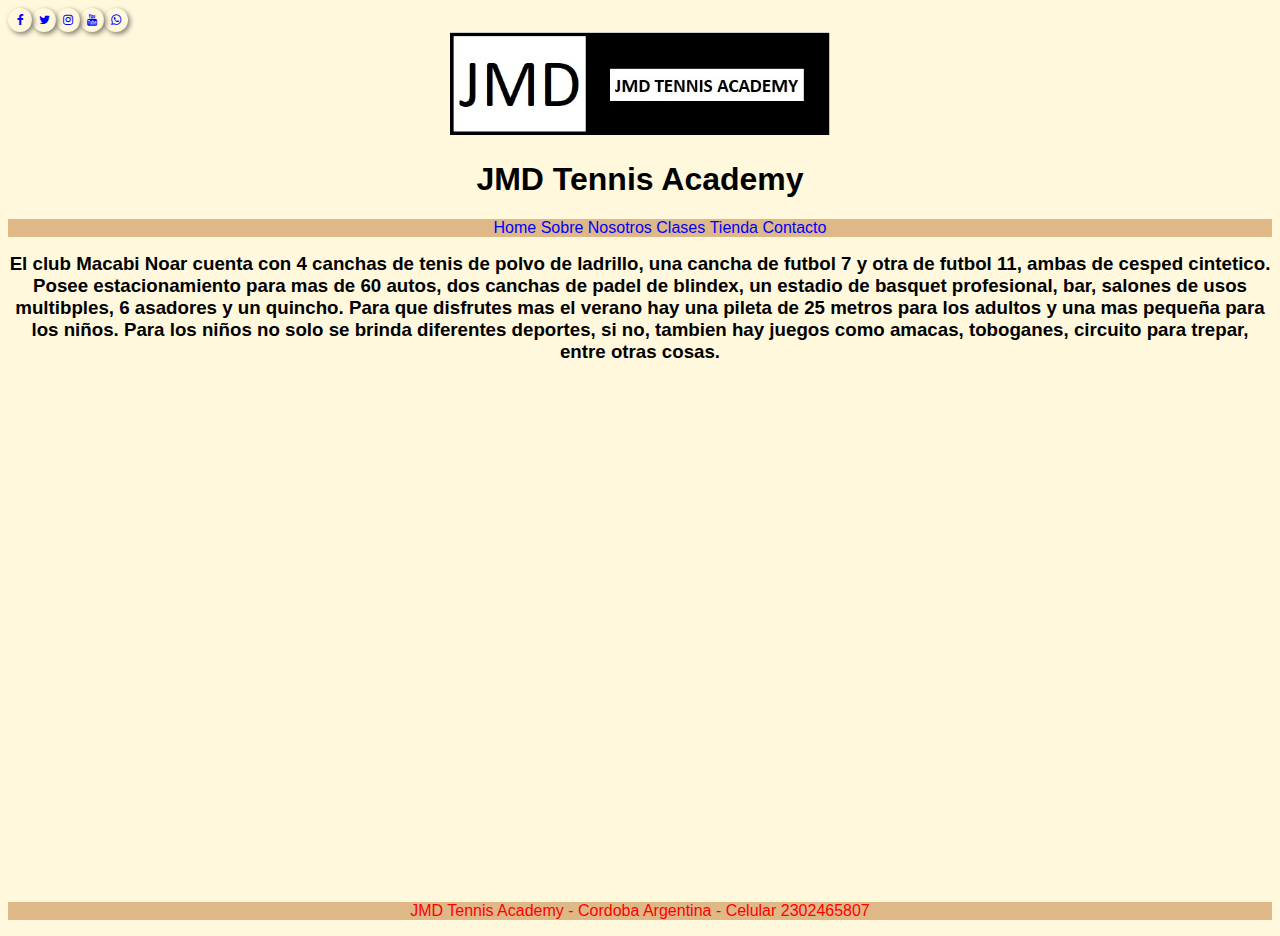
<file: index.html>
<!DOCTYPE html>
<html lang="en">

<head>
    <meta charset="UTF-8">
    <meta http-equiv="X-UA-Compatible" content="IE=edge">
    <meta name="viewport" content="width=device-width, initial-scale=1.0">
    <title>JMD Tennis Academy</title>
    <link rel="shortcut icon" href="assets/img/PELOTITA PNG.png">
    <link rel="stylesheet" href="https://cdnjs.cloudflare.com/ajax/libs/animate.css/4.1.1/animate.min.css" />
    <link rel="stylesheet" href="assets/style/main.css">
    <link rel="stylesheet" href="https://stackpath.bootstrapcdn.com/font-awesome/4.7.0/css/font-awesome.min.css">

</head>

<body>

    <section class="buttons">
        <a href="#" class="fa fa-facebook"></a>
        <a href="#" class="fa fa-twitter"></a>
        <a href="#" class="fa fa-instagram"></a>
        <a href="#" class="fa fa-youtube"></a>
        <a href="#" class="fa fa-whatsapp"></a>
    </section>
    <header class="animate__animated animate__bounce animate__delay-6s animate__slow">
        <div id="logo">
            <a href="index.html"><img class="logo" src="assets/img/Logo JMD PNG.png" alt="Logo JMD Tennis Academy"></a>
        </div>
        <h1>JMD Tennis Academy</h1>
    </header>

    <section id="menu">
        <nav class="barra__menu">
            <ul>
                <li class="opcion__menu"><a href="index.html">Home</a></li>
                <li class="opcion__menu"><a href="pages/sobrenosotros.html">Sobre Nosotros</a></li>
                <li class="opcion__menu"><a href="pages/clases.html">Clases</a></li>
                <li class="opcion__menu"><a href="pages/tienda.html">Tienda</a></li>
                <li class="opcion__menu"><a href="pages/contacto.html">Contacto</a></li>
            </ul>
        </nav>
    </section>

    <section id="club">
        <h3 class="info__club">El club Macabi Noar cuenta con 4 canchas de tenis de polvo de ladrillo, una cancha de
            futbol 7 y otra de futbol 11, ambas de cesped cintetico.
            Posee estacionamiento para mas de 60 autos, dos canchas de padel de blindex, un estadio de basquet
            profesional, bar, salones de usos multibples, 6 asadores y un quincho. Para que disfrutes mas el verano hay
            una pileta de 25 metros para los adultos y una mas pequeña para los niños.
            Para los niños no solo se brinda diferentes deportes, si no, tambien hay juegos como amacas, toboganes,
            circuito para trepar, entre otras cosas.
        </h3>
    </section>

    <section class="animate__animated animate__zoomInUp animate__delay-1s">
        <iframe class="video__yt" src="https://www.youtube.com/embed/V9yjmj1V0E8" title="YouTube video player"
            frameborder="0"
            allow="accelerometer; autoplay; clipboard-write; encrypted-media; gyroscope; picture-in-picture"
            allowfullscreen></iframe>
    </section>

    <footer>
        <p>JMD Tennis Academy - Cordoba Argentina - Celular 2302465807</p>
    </footer>


</body>


</html>
</file>
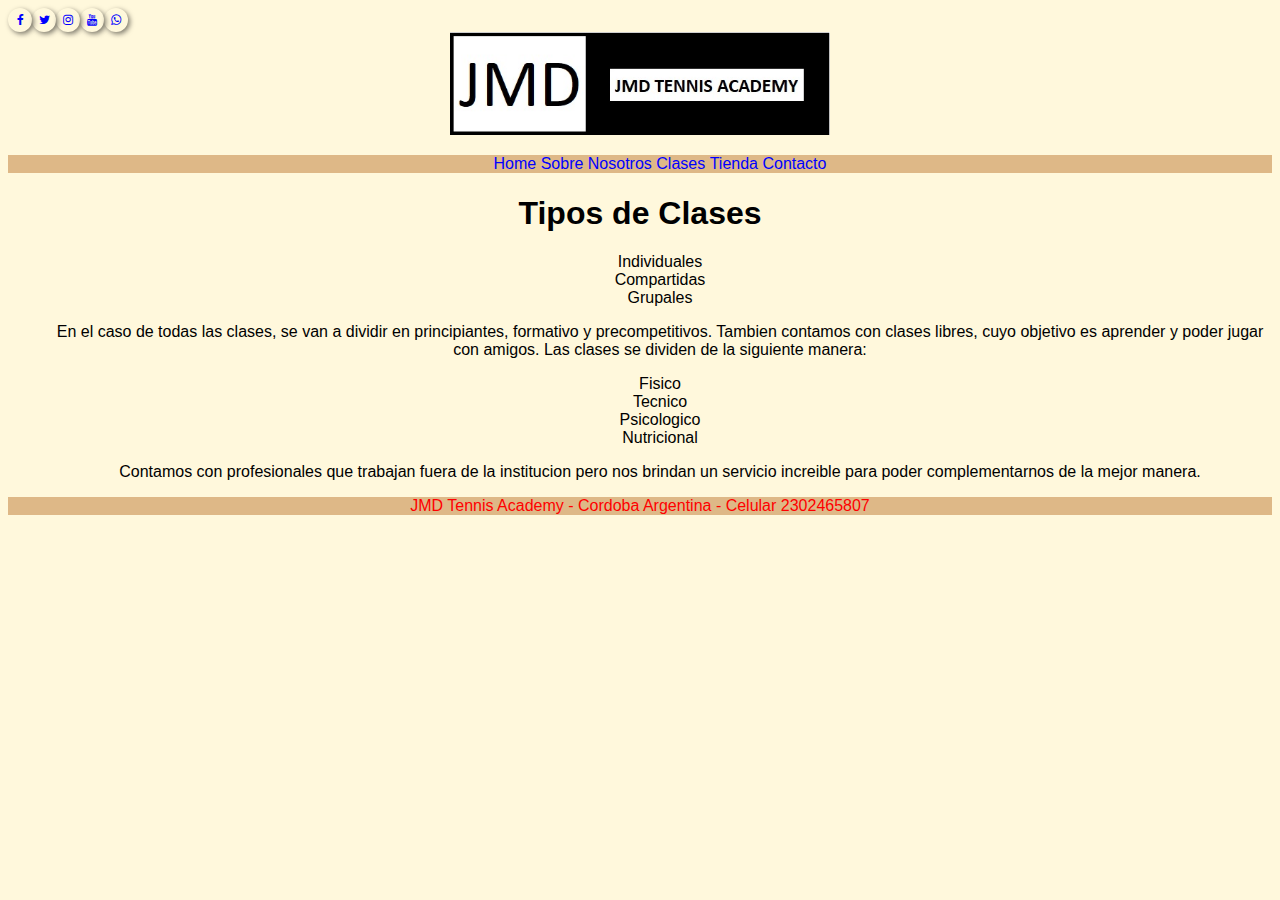
<file: pages/clases.html>
<!DOCTYPE html>
<html lang="en">

<head>
    <meta charset="UTF-8">
    <meta http-equiv="X-UA-Compatible" content="IE=edge">
    <meta name="viewport" content="width=device-width, initial-scale=1.0">
    <title>Clases</title>
    <link rel="shortcut icon" href="../assets/img/PELOTITA PNG.png">
    <link rel="stylesheet" href="https://cdnjs.cloudflare.com/ajax/libs/animate.css/4.1.1/animate.min.css"/>
    <link rel="stylesheet" href="../assets/style/main.css">
    <link rel="stylesheet" href="https://stackpath.bootstrapcdn.com/font-awesome/4.7.0/css/font-awesome.min.css">
</head>

<body>
    <section class="buttons">
        <a href="#" class="fa fa-facebook"></a>
        <a href="#" class="fa fa-twitter"></a>
        <a href="#" class="fa fa-instagram"></a>
        <a href="#" class="fa fa-youtube"></a>
        <a href="#" class="fa fa-whatsapp"></a>
    </section>
    <header class="animate__animated animate__fadeInRight animate__delay-7s">
        <a href="../index.html"><img class="logo" src="../assets/img/Logo JMD PNG.png"
                alt="Logo JMD Tennis Academy"></a>
    </header>

    <section id="menu">
        <nav class="barra__menu">
            <ul>
                <li class="opcion__menu"><a href="index.html">Home</a></li>
                <li class="opcion__menu"><a href="./sobrenosotros.html">Sobre Nosotros</a></li>
                <li class="opcion__menu"><a href="./clases.html">Clases</a></li>
                <li class="opcion__menu"><a href="./tienda.html">Tienda</a></li>
                <li class="opcion__menu"><a href="./contacto.html">Contacto</a></li>
            </ul>
        </nav>
    </section>
    <section>
        <h1>Tipos de Clases</h1>
        <ul>
            <li>Individuales</li>
            <li>Compartidas</li>
            <li>Grupales</li>
            <p>En el caso de todas las clases, se van a dividir en principiantes, formativo y precompetitivos. Tambien
                contamos con clases libres, cuyo objetivo es aprender y poder jugar con amigos.
                Las clases se dividen de la siguiente manera:
            </p>
            <li>Fisico</li>
            <li>Tecnico</li>
            <li>Psicologico</li>
            <li>Nutricional</li>
            <p>Contamos con profesionales que trabajan fuera de la institucion pero nos brindan un servicio increible
                para
                poder complementarnos de la mejor manera.</p>
        </ul>
    </section>
    <footer>
        <p>JMD Tennis Academy - Cordoba Argentina - Celular 2302465807</p>
    </footer>


</body>

</html>
</file>
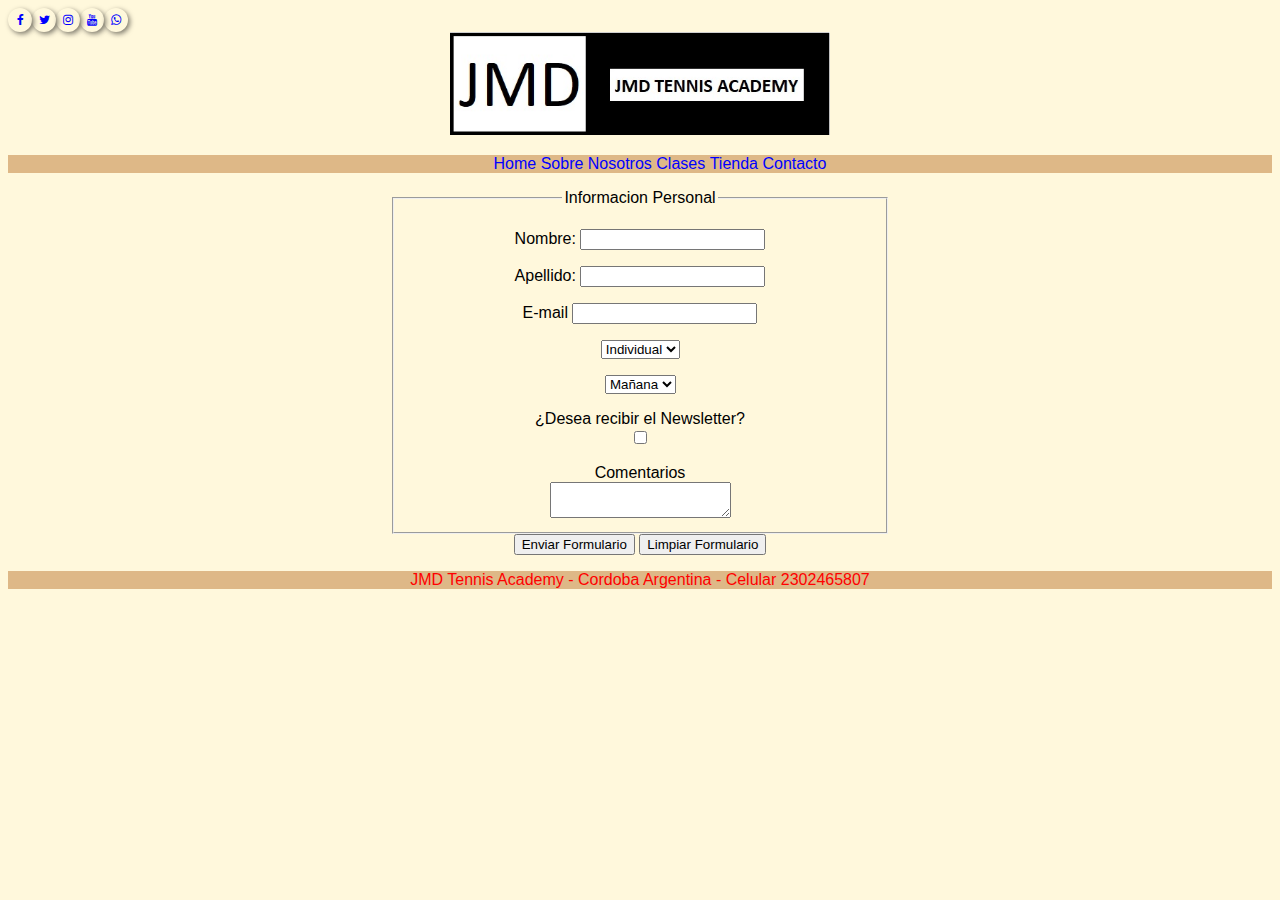
<file: pages/contacto.html>
<!DOCTYPE html>
<html lang="en">

<head>
    <meta charset="UTF-8">
    <meta http-equiv="X-UA-Compatible" content="IE=edge">
    <meta name="viewport" content="width=device-width, initial-scale=1.0">
    <title>Contacto</title>
    <link rel="shortcut icon" href="../assets/img/PELOTITA PNG.png">
    <link rel="stylesheet" href="https://cdnjs.cloudflare.com/ajax/libs/animate.css/4.1.1/animate.min.css" />
    <link rel="stylesheet" href="../assets/style/main.css">
    <link rel="stylesheet" href="https://stackpath.bootstrapcdn.com/font-awesome/4.7.0/css/font-awesome.min.css">

<body>
    <section class="buttons">
        <a href="#" class="fa fa-facebook"></a>
        <a href="#" class="fa fa-twitter"></a>
        <a href="#" class="fa fa-instagram"></a>
        <a href="#" class="fa fa-youtube"></a>
        <a href="#" class="fa fa-whatsapp"></a>
    </section>
    <header class="animate__animated animate__zoomInDown animate__delay-7s">
        <a href="../index.html"><img class="logo" src="../assets/img/Logo JMD PNG.png"
                alt="Logo JMD Tennis Academy"></a>
    </header>
    <section id="menu">
        <nav class="barra__menu">
            <ul>
                <li class="opcion__menu"><a href="../index.html">Home</a></li>
                <li class="opcion__menu"><a href="./sobrenosotros.html">Sobre Nosotros</a></li>
                <li class="opcion__menu"><a href="./clases.html">Clases</a></li>
                <li class="opcion__menu"><a href="./tienda.html">Tienda</a></li>
                <li class="opcion__menu"><a href="./contacto.html">Contacto</a></li>
            </ul>
        </nav>
    </section>
    <section id="formu">
        <form>
            <fieldset>
                <legend>Informacion Personal
                </legend>
                <p>
                    <label for="nombre_apellido">Nombre:</label>
                    <input type="text" name="nombre_apellido" />
                </p>
                <label for="nombre_apellido">Apellido:</label>
                <input type="text" name="nombre_apellido" />
                <p>
                    <label for="e-mail">E-mail</label>
                    <input type="text" name="e-mail" />
                </p>
                <p>
                    <select name="clases">
                        <option value="I">Individual</option>
                        <option value="D">De a dos</option>
                        <option value="G">Grupal</option>
                    </select>
                </p>
                <select name="horario">
                    <p>
                        <option value="M">Mañana</option>
                        <option value="T">Tarde</option>
                        <option value="N">Noche</option>
                    </p>
                </select>
                <p>
                <div>¿Desea recibir el Newsletter?</div>
                <input type="checkbox" name="acepta" value="1" />
                </p>
                <legend>Comentarios
                    <!---->
                </legend>
                <textarea>
                </textarea>
            </fieldset>
            <input type="submit" value="Enviar Formulario" />
            <input type="reset" value="Limpiar Formulario" />
        </form>
    </section>
    <footer>
        <p>JMD Tennis Academy - Cordoba Argentina - Celular 2302465807</p>
    </footer>

</body>

</html>
</file>
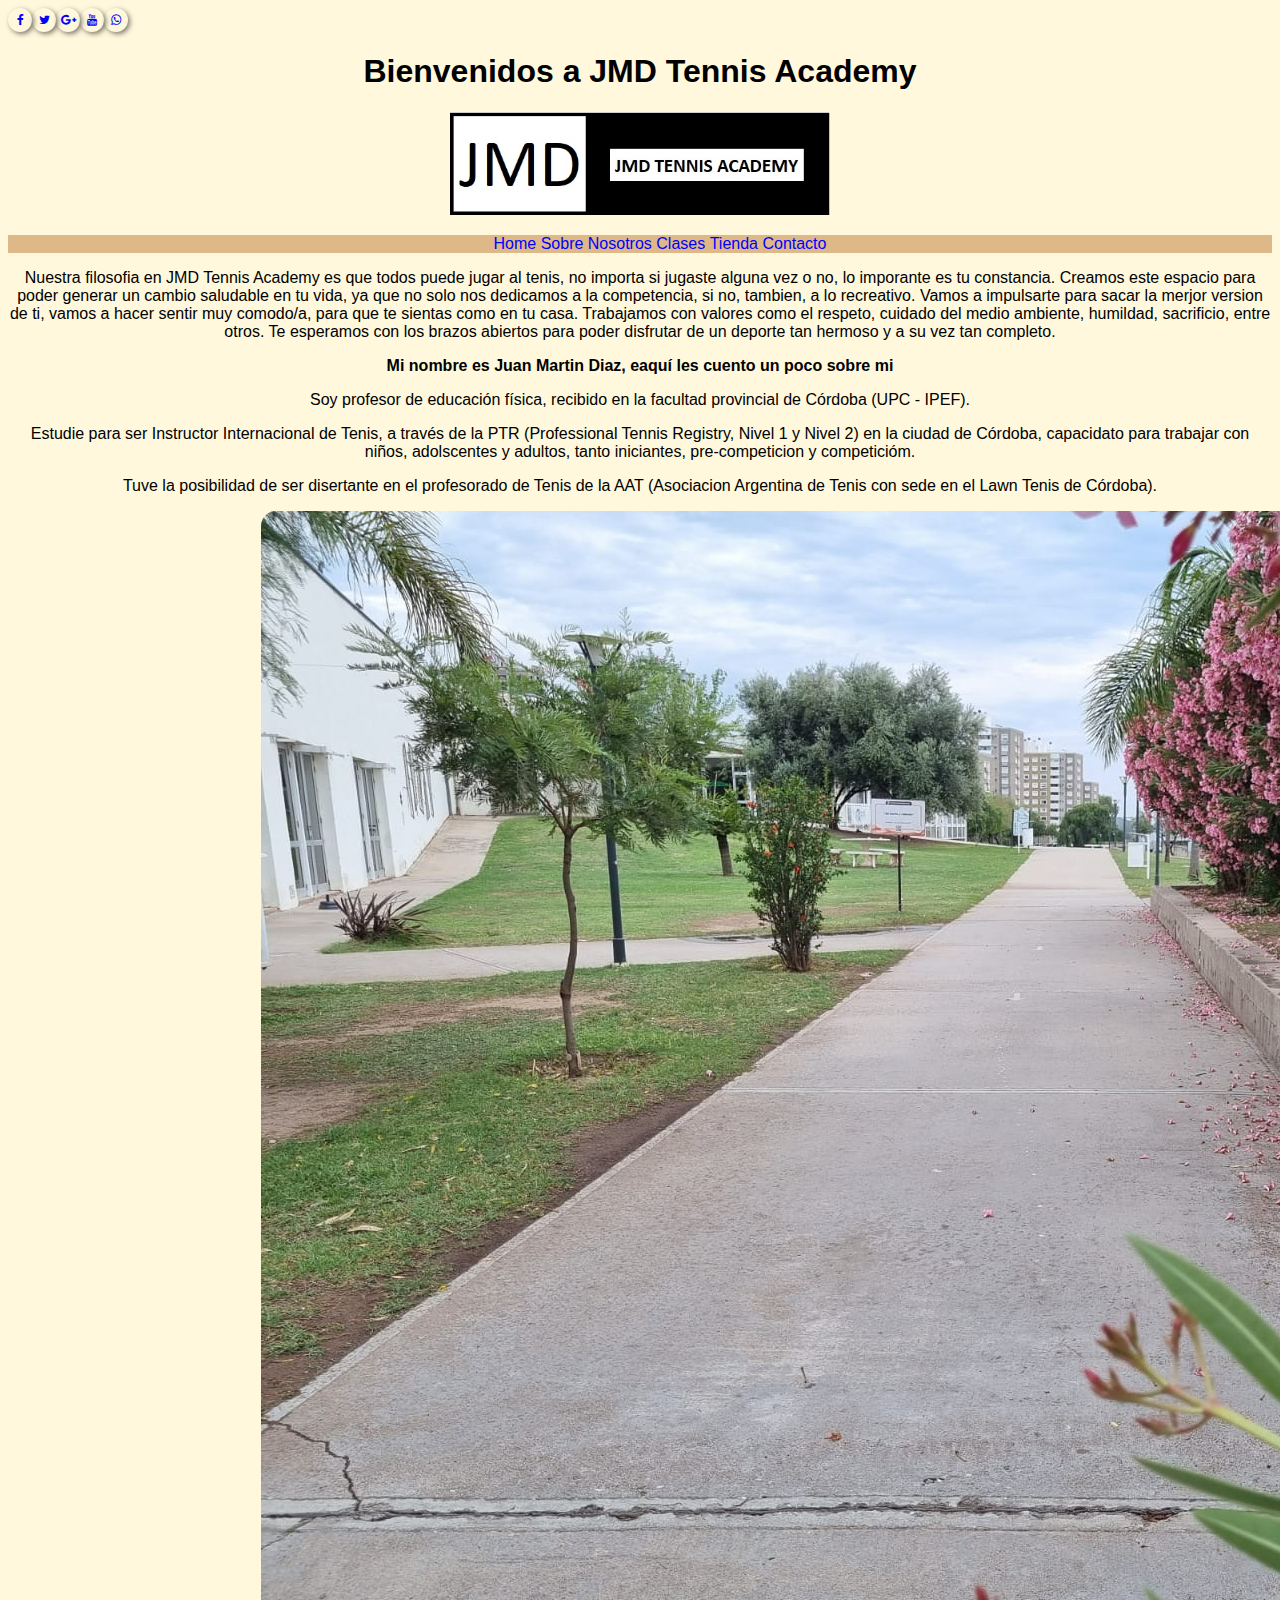
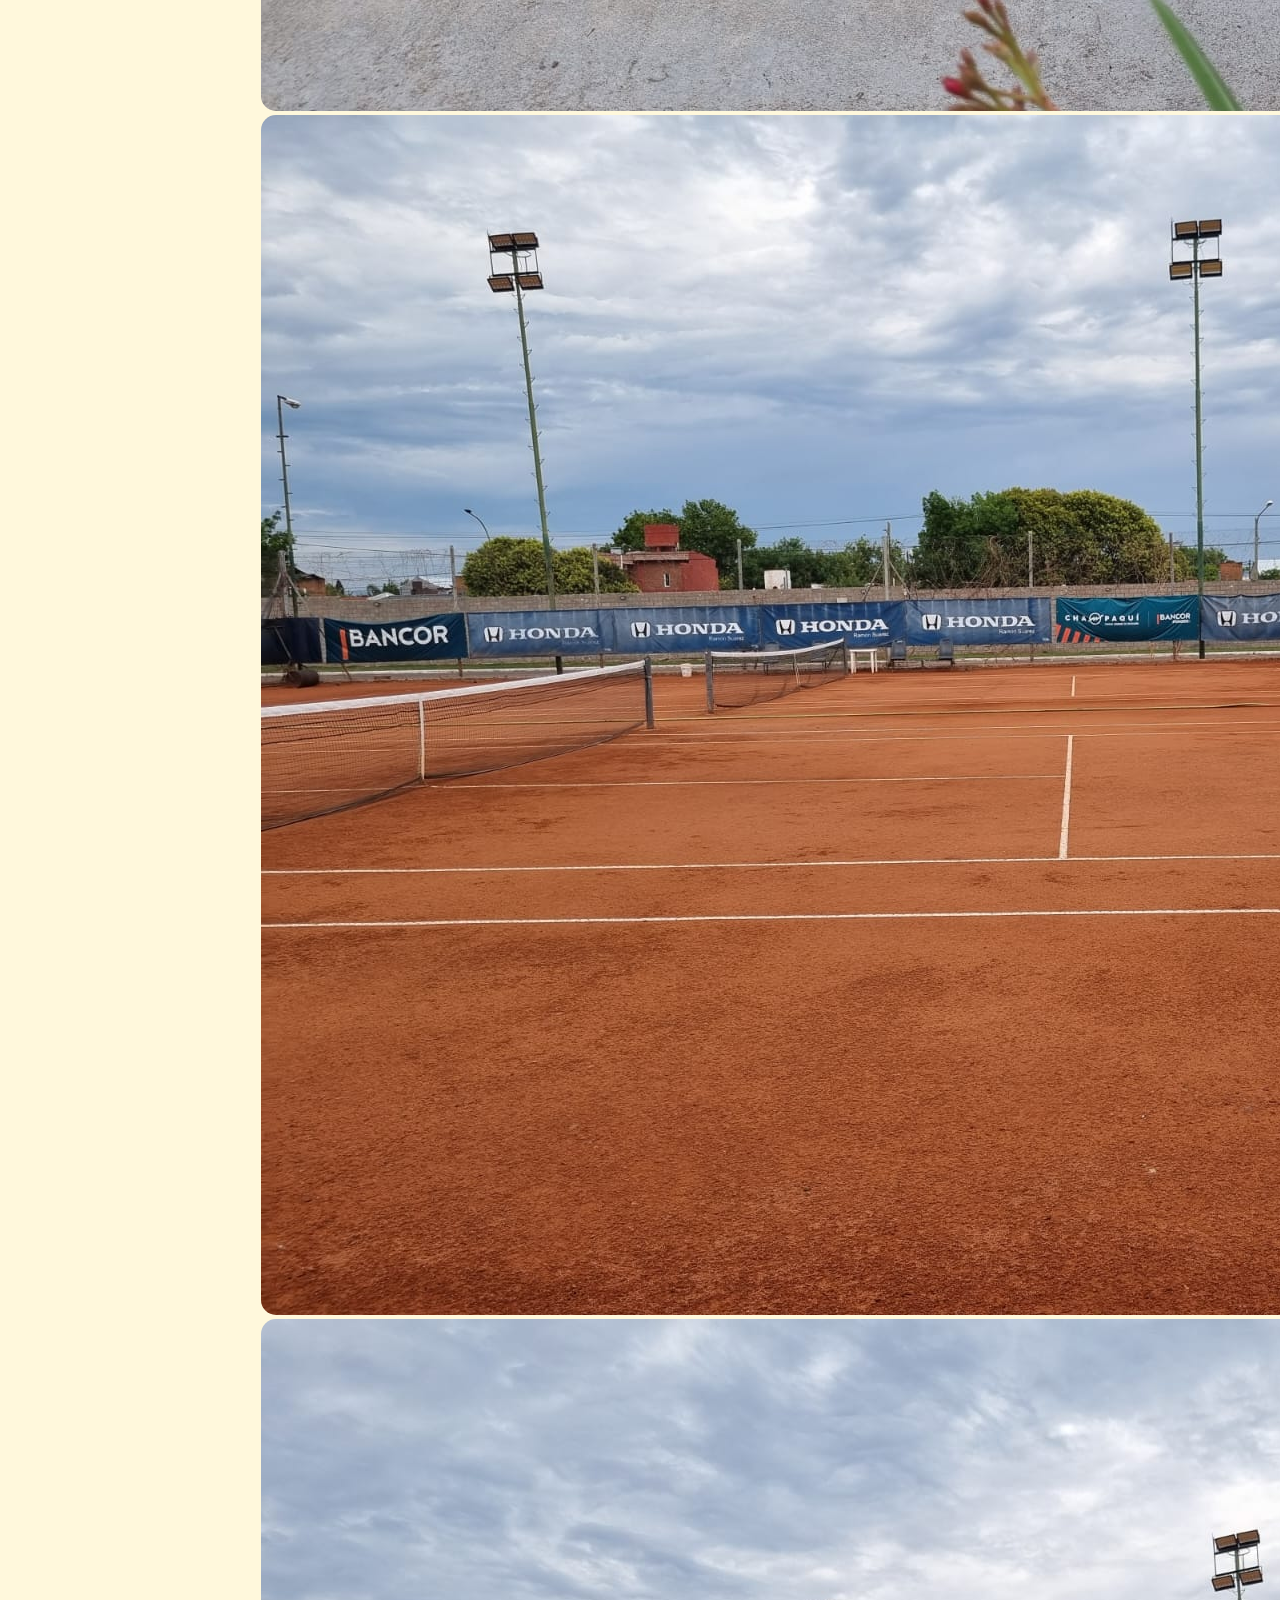
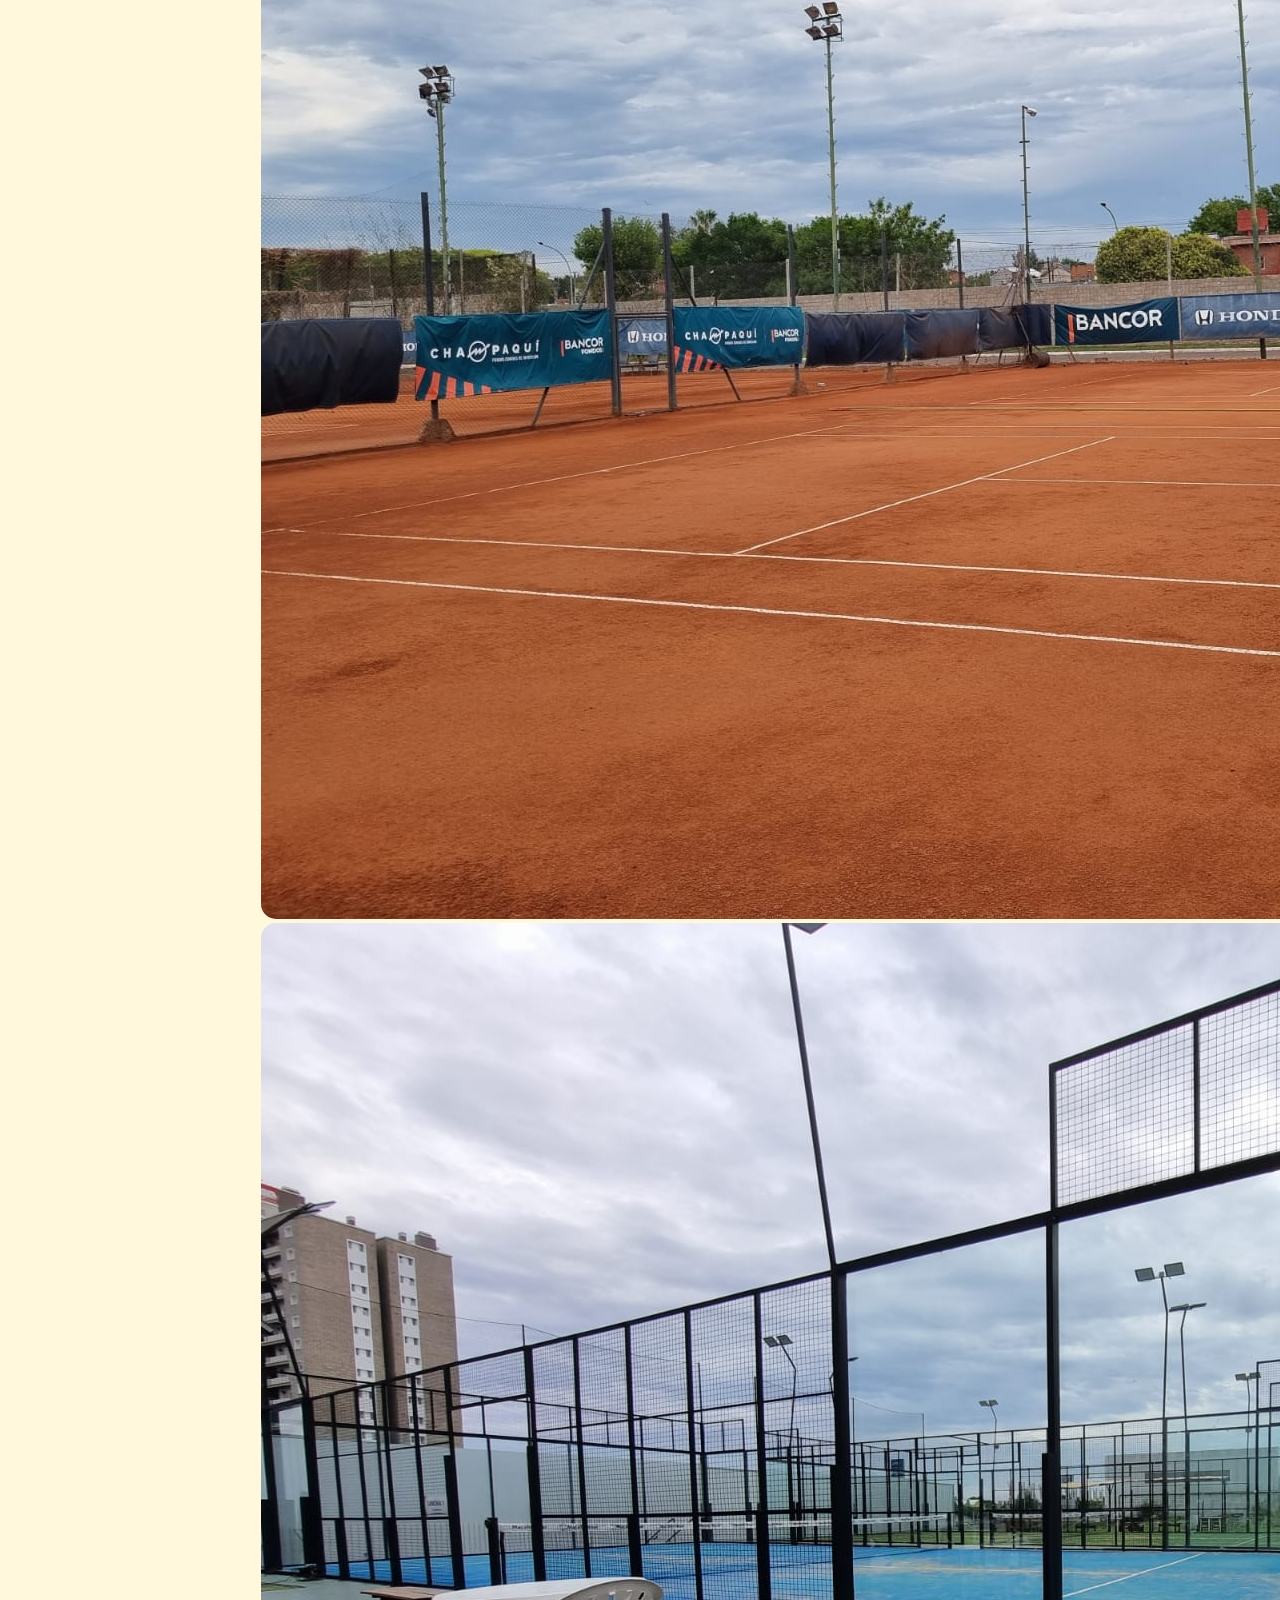
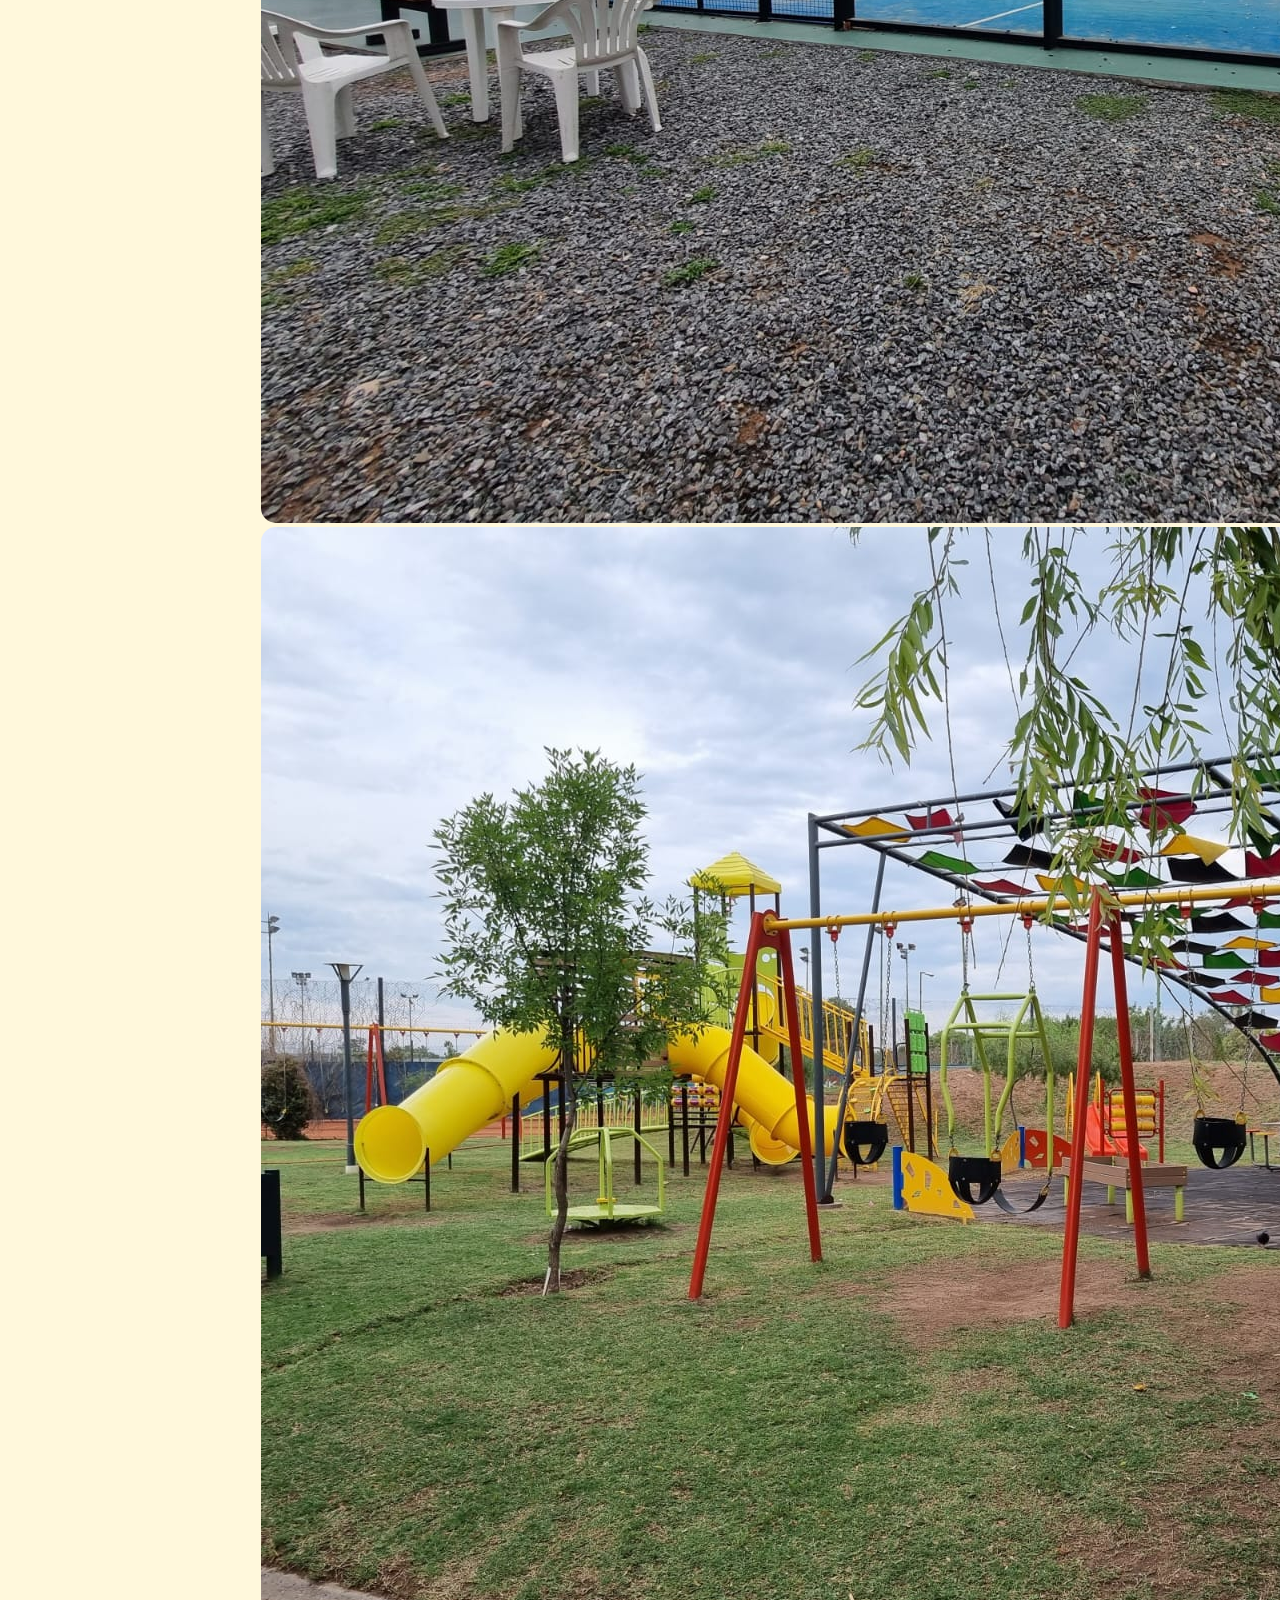
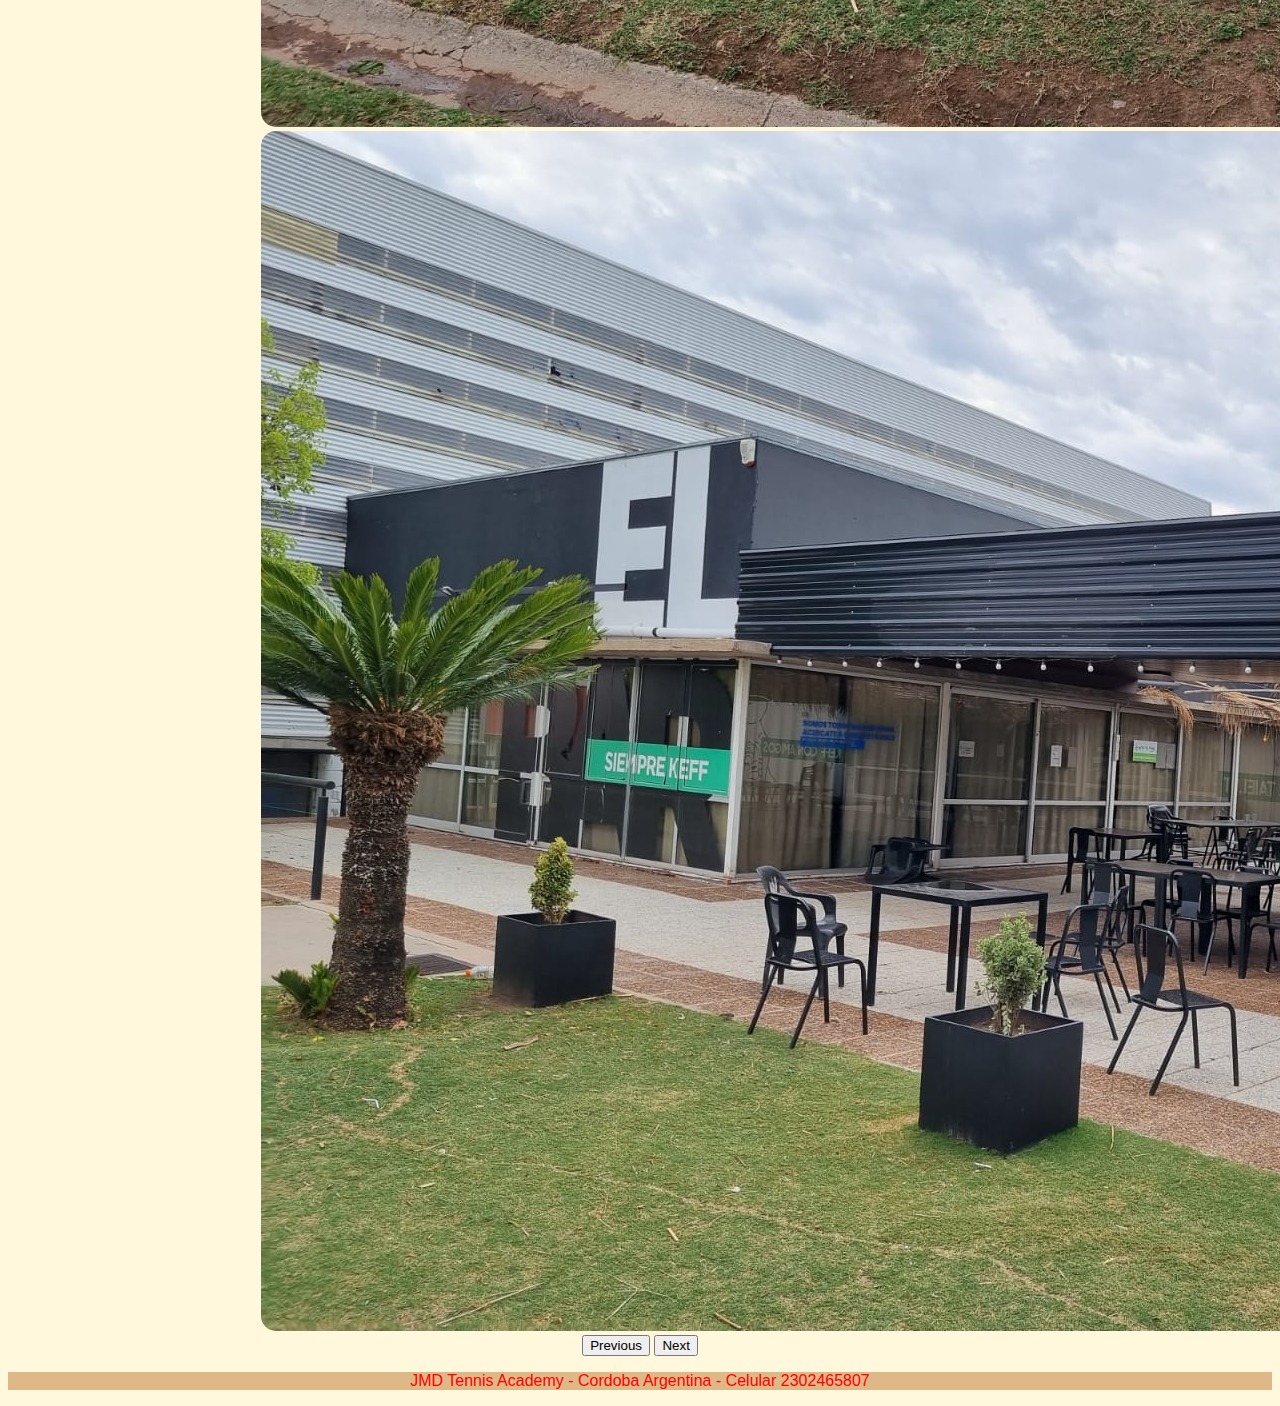
<file: pages/sobrenosotros.html>
<!DOCTYPE html>
<html lang="en">

<head>
    <meta charset="UTF-8">
    <meta http-equiv="X-UA-Compatible" content="IE=edge">
    <meta name="viewport" content="width=device-width, initial-scale=1.0">
    <title>Sobre Nosotros</title>
    <link rel="shortcut icon" href="../assets/img/PELOTITA PNG.png">
    <link rel="stylesheet" href="https://cdnjs.cloudflare.com/ajax/libs/animate.css/4.1.1/animate.min.css" />
    <link href="https://cdn.jsdelivr.net/npm/bootstrap@5.2.3/dist/css/bootstrap.min.css" rel="stylesheet"
        integrity="sha384-rbsA2VBKQhggwzxH7pPCaAqO46MgnOM80zW1RWuH61DGLwZJEdK2Kadq2F9CUG65" crossorigin="anonymous">
    <link rel="stylesheet" href="../assets/style/main.css">
    <link rel="stylesheet" href="https://stackpath.bootstrapcdn.com/font-awesome/4.7.0/css/font-awesome.min.css">



</head>

<body>
 <section class="buttons">
        <a href="#" class="fa fa-facebook"></a>
        <a href="#" class="fa fa-twitter"></a>
        <a href="#" class="fa fa-google-plus"></a>
        <a href="#" class="fa fa-youtube"></a>
        <a href="#" class="fa fa-whatsapp"></a>
    </section>
    <script src="https://cdn.jsdelivr.net/npm/bootstrap@5.2.3/dist/js/bootstrap.bundle.min.js"
        integrity="sha384-kenU1KFdBIe4zVF0s0G1M5b4hcpxyD9F7jL+jjXkk+Q2h455rYXK/7HAuoJl+0I4"
        crossorigin="anonymous"></script>

    <header class="animate__animated animate__fadeInUp animate__delay-7s">
        <h1>Bienvenidos a JMD Tennis Academy</h1>
        <a href="../index.html"><img class="logo" src="../assets/img/Logo JMD PNG.png"
                alt="Logo JMD Tennis Academy"></a>
    </header>

    <section id="menu">
        <nav class="barra__menu">
            <ul>
                <li class="opcion__menu"><a href="../index.html">Home</a></li>
                <li class="opcion__menu"><a href="./sobrenosotros.html">Sobre Nosotros</a></li>
                <li class="opcion__menu"><a href="./clases.html">Clases</a></li>
                <li class="opcion__menu"><a href="./tienda.html">Tienda</a></li>
                <li class="opcion__menu"><a href="./contacto.html">Contacto</a></li>
            </ul>
        </nav>
    </section>
    <p>Nuestra filosofia en JMD Tennis Academy es que todos puede jugar al tenis, no importa si jugaste alguna vez o no,
        lo imporante es tu constancia.
        Creamos este espacio para poder generar un cambio saludable en tu vida, ya que no solo nos dedicamos a la
        competencia, si no, tambien, a lo recreativo.
        Vamos a impulsarte para sacar la merjor version de ti, vamos a hacer sentir muy comodo/a, para que te sientas
        como en tu casa.
        Trabajamos con valores como el respeto, cuidado del medio ambiente, humildad, sacrificio, entre otros.
        Te esperamos con los brazos abiertos para poder disfrutar de un deporte tan hermoso y a su vez tan completo.
    </p>

    <B>Mi nombre es Juan Martin Diaz, eaquí les cuento un poco sobre mi</B>
    </p>

    <p>
        Soy profesor de educación física, recibido en la facultad provincial de Córdoba (UPC - IPEF).
    </p>

    <p>
        Estudie para ser Instructor Internacional de Tenis, a través de la PTR (Professional Tennis Registry, Nivel 1 y
        Nivel 2) en la ciudad de Córdoba, capacidato para trabajar con niños, adolscentes y adultos, tanto iniciantes,
        pre-competicion y competicióm.
    </p>

    <p>
        Tuve la posibilidad de ser disertante en el profesorado de Tenis de la AAT (Asociacion Argentina de Tenis con
        sede en el Lawn Tenis de Córdoba).
    </p>



    <div id="fotostennis">
        <div id="carouselExampleControls" class="carousel slide" data-bs-ride="carousel">
            <div class="carousel-inner">
                <div class="carousel-item active">
                    <img src="../assets/img/Arboles.jpeg" class="d-block w-100" alt="...">
                </div>
                <div class="carousel-item">
                    <img src="../assets/img/Cancha de Tenis 1.jpeg" class="d-block w-100" alt="...">
                </div>
                <div class="carousel-item">
                    <img src="../assets/img/Cancah de Tenis 2.jpeg" class="d-block w-100" alt="...">
                </div>
                <div class="carousel-item">
                    <img src="../assets/img/Cancha de Padel.jpeg" class="d-block w-100" alt="...">
                </div>
                <div class="carousel-item">
                    <img src="../assets/img/Juegos.jpeg" class="d-block w-100" alt="...">
                </div>
                <div class="carousel-item">
                    <img src="../assets/img/Bar.jpeg" class="d-block w-100" alt="...">
                </div>
            </div>
            <button class="carousel-control-prev" type="button" data-bs-target="#carouselExampleControls"
                data-bs-slide="prev">
                <span class="carousel-control-prev-icon" aria-hidden="true"></span>
                <span class="visually-hidden">Previous</span>
            </button>
            <button class="carousel-control-next" type="button" data-bs-target="#carouselExampleControls"
                data-bs-slide="next">
                <span class="carousel-control-next-icon" aria-hidden="true"></span>
                <span class="visually-hidden">Next</span>
            </button>
        </div>
    </div>
    </div>
    </div>
    </section>
    <footer>
        <p>JMD Tennis Academy - Cordoba Argentina - Celular 2302465807</p>
    </footer>

</body>

</html>
</file>
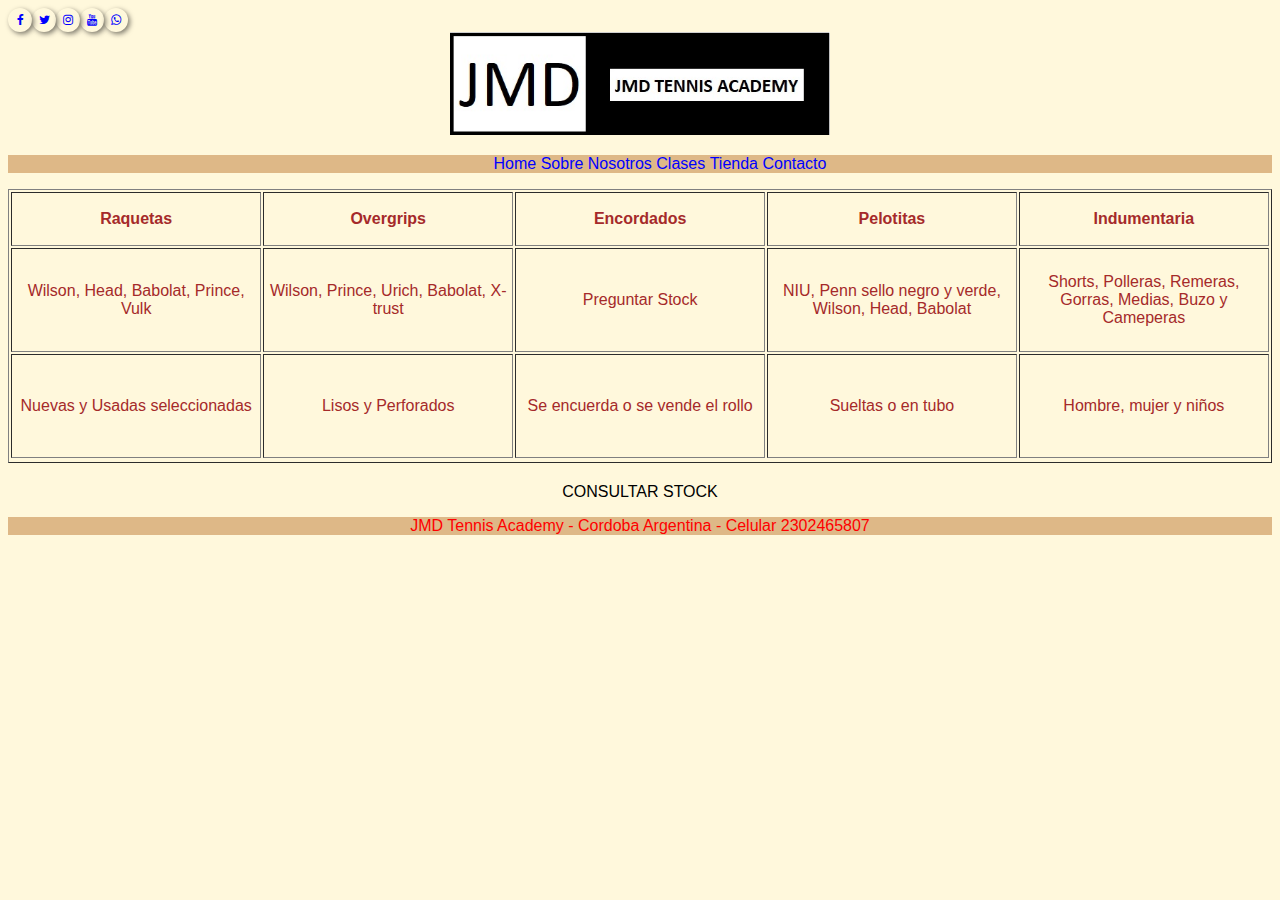
<file: pages/tienda.html>
<!DOCTYPE html>
<html lang="en">

<head>
    <meta charset="UTF-8">
    <meta http-equiv="X-UA-Compatible" content="IE=edge">
    <meta name="viewport" content="width=device-width, initial-scale=1.0">
    <title>Tienda</title>
    <link rel="shortcut icon" href="../assets/img/PELOTITA PNG.png">
    <link rel="stylesheet" href="https://cdnjs.cloudflare.com/ajax/libs/animate.css/4.1.1/animate.min.css" />
    <link rel="stylesheet" href="../assets/style/main.css">
    <link rel="stylesheet" href="https://stackpath.bootstrapcdn.com/font-awesome/4.7.0/css/font-awesome.min.css">
</head>

<body>

    <section class="buttons">
        <a href="#" class="fa fa-facebook"></a>
        <a href="#" class="fa fa-twitter"></a>
        <a href="#" class="fa fa-instagram"></a>
        <a href="#" class="fa fa-youtube"></a>
        <a href="#" class="fa fa-whatsapp"></a>
    </section>
    <header class="animate__animated animate__fadeInBottomLeft animate__delay-7s">
        <a href="../index.html"><img class="logo" src="../assets/img/Logo JMD PNG.png"
                alt="Logo JMD Tennis Academy"></a>
    </header>
    <section id="menu">
        <nav class="barra__menu">
            <ul>
                <li class="opcion__menu"><a href="../index.html">Home</a></li>
                <li class="opcion__menu"><a href="./sobrenosotros.html">Sobre Nosotros</a></li>
                <li class="opcion__menu"><a href="./clases.html">Clases</a></li>
                <li class="opcion__menu"><a href="./tienda.html">Tienda</a></li>
                <li class="opcion__menu"><a href="./contacto.html">Contacto</a></li>
            </ul>
        </nav>
    </section>
    <section>
        <table border="1">
            <tr>
                <th>Raquetas</th>
                <th>Overgrips</th>
                <th>Encordados</th>
                <th>Pelotitas</th>
                <th>Indumentaria</th>
            </tr>
            <tr>
                <td>Wilson, Head, Babolat, Prince, Vulk</td>
                <td>Wilson, Prince, Urich, Babolat, X-trust</td>
                <td>Preguntar Stock</td>
                <td>NIU, Penn sello negro y verde, Wilson, Head, Babolat</td>
                <td>Shorts, Polleras, Remeras, Gorras, Medias, Buzo y Cameperas</td>
            </tr>
            <td>Nuevas y Usadas seleccionadas</td>
            <td>Lisos y Perforados</td>
            <td>Se encuerda o se vende el rollo</td>
            <td>Sueltas o en tubo</td>
            <td>Hombre, mujer y niños</td>
            <tr></tr>
        </table>

        <p>CONSULTAR STOCK</p>
    </section>
    <footer>
        <p>JMD Tennis Academy - Cordoba Argentina - Celular 2302465807</p>
    </footer>

</body>

</html>
</file>
<file: assets/style/main.css>
* {
  align-items: center;
  text-align: center;
  font-family: "Trebuchet MS", "Lucida Sans Unicode", "Lucida Grande", "Lucida Sans", Arial, sans-serif;
}

head {
  position: relative;
}

.logo {
  width: 90%;
}

header h1 {
  position: relative;
  -webkit-animation: muevete 3s infinite;
          animation: muevete 3s infinite;
}

@-webkit-keyframes muevete {
  0% {
    top: 0px;
  }
  50% {
    top: 10px;
  }
  100% {
    top: 15px;
  }
}

@keyframes muevete {
  0% {
    top: 0px;
  }
  50% {
    top: 10px;
  }
  100% {
    top: 15px;
  }
}
body {
  background-color: cornsilk;
}

p {
  color: black;
}

#menu {
  background-color: burlywood;
}

nav ul li {
  list-style: none;
  display: inline-block;
  position: relative;
}
nav ul li a {
  font-family: "Lucida Sans", "Lucida Sans Regular", "Lucida Grande", "Lucida Sans Unicode", Geneva, Verdana, sans-serif;
  text-decoration: none;
  color: blue;
}
nav ul li a:hover {
  color: red;
}

nav ul ul li {
  display: block;
}
nav ul ul li nav ul ul {
  position: absolute;
  display: none;
  text-decoration: none;
}

.opcion__menu:hover {
  border-radius: 5px;
  box-shadow: 5px 5px 10px black;
  text-decoration: none;
}

.info__club {
  display: flex;
  font-family: "Lucida Sans", "Lucida Sans Regular", "Lucida Grande", "Lucida Sans Unicode", Geneva, Verdana, sans-serif;
  margin-top: 10px;
  text-align: center;
}

ul {
  list-style: none;
}

#formu {
  width: 500px;
  margin: 0 auto;
}

@media only screen and (max-width: 700px) {
  #formu {
    width: 90%;
  }
}
/* Video menu */
.video__yt {
  width: 90%;
}

@media only screen and (min-width: 700px) {
  .logo {
    width: 30%;
  }
  .video__yt {
    width: 50%;
    height: 500px;
  }
}
/* Sobrenosotros*/
#fotostennis {
  width: 60%;
  margin-left: 20%;
}

.d-block {
  border-radius: 15px;
}

/*Tienda*/
table {
  display: inline-block;
}

table tr th {
  width: 250px;
  height: 50px;
  color: brown;
}

table tr td {
  width: 250px;
  height: 100px;
  color: brown;
}

@media only screen and (max-width: 400px) {
  table {
    width: 11%;
    display: block;
  }
}
.buttons {
  min-width: 480px;
  display: flex;
  justify-content: left;
}
.buttons a {
  text-decoration: none;
  font-size: 12px;
  width: 24px;
  height: 24px;
  line-height: 24px;
  text-align: center;
  color: blue;
  border-radius: 75%;
  box-shadow: 2px 2px 5px rgba(0, 0, 0, 0.5);
}

footer p {
  background-color: burlywood;
  color: red;
}/*# sourceMappingURL=main.css.map */
</file>
